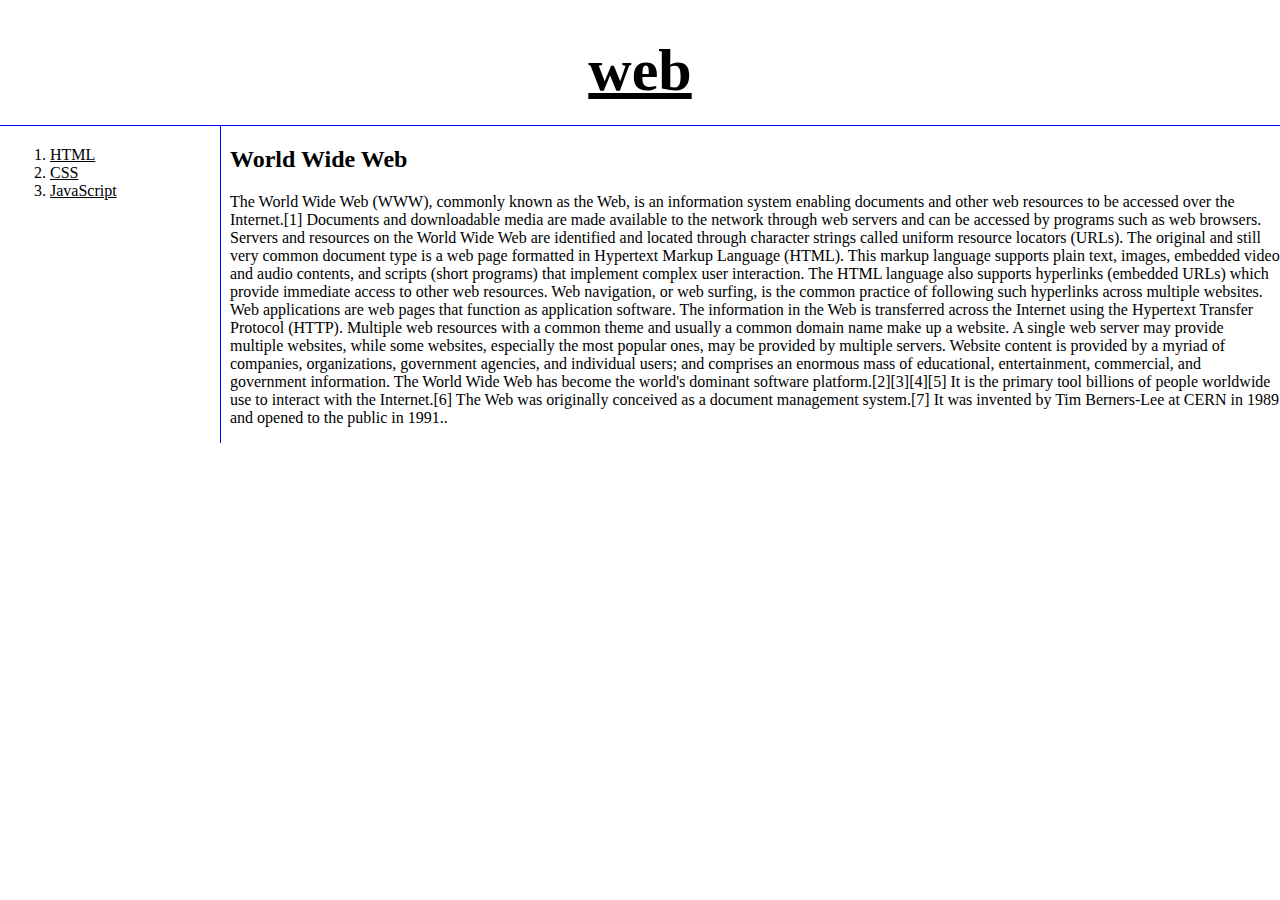
<file: index.HTML>
<!doctype html>
<html>
<head>
    <title>Web1 - Welcome</title>
    <meta charset="utf-8">
    <link rel="stylesheet" href="style.css">
    <p>
        <!-- Google tag (gtag.js) -->
<script async src="https://www.googletagmanager.com/gtag/js?id=G-4S8FBZNGLH"></script>
<script>
  window.dataLayer = window.dataLayer || [];
  function gtag(){dataLayer.push(arguments);}
  gtag('js', new Date());

  gtag('config', 'G-4S8FBZNGLH');
</script>
    </p>
</head>
<body>
    <h1><a href="index.html">web</a></h1>
<div id="grid">
    <ol>
        <li><a href="1.html" >HTML</a></li>
        <li><a href="2.html"  > CSS </a></li>
        <li><a href="3.html" >JavaScript</a></li>
    </ol>   
    <div id="article">
        <h2>World Wide Web</h2>

        <p>The World Wide Web (WWW), commonly known as the Web, is an information system enabling documents and other web resources to be accessed over the Internet.[1]

        Documents and downloadable media are made available to the network through web servers and can be accessed by programs such as web browsers. Servers and resources on the World Wide Web are identified and located through character strings called uniform resource locators (URLs). The original and still very common document type is a web page formatted in Hypertext Markup Language (HTML). This markup language supports plain text, images, embedded video and audio contents, and scripts (short programs) that implement complex user interaction. The HTML language also supports hyperlinks (embedded URLs) which provide immediate access to other web resources. Web navigation, or web surfing, is the common practice of following such hyperlinks across multiple websites. Web applications are web pages that function as application software. The information in the Web is transferred across the Internet using the Hypertext Transfer Protocol (HTTP).
        
        Multiple web resources with a common theme and usually a common domain name make up a website. A single web server may provide multiple websites, while some websites, especially the most popular ones, may be provided by multiple servers. Website content is provided by a myriad of companies, organizations, government agencies, and individual users; and comprises an enormous mass of educational, entertainment, commercial, and government information.
        
        The World Wide Web has become the world's dominant software platform.[2][3][4][5] It is the primary tool billions of people worldwide use to interact with the Internet.[6]
        
        The Web was originally conceived as a document management system.[7] It was invented by Tim Berners-Lee at CERN in 1989 and opened to the public in 1991..</p>
    </div>
</div>


<p><div id="disqus_thread"></div>
    <script>
        /**
        *  RECOMMENDED CONFIGURATION VARIABLES: EDIT AND UNCOMMENT THE SECTION BELOW TO INSERT DYNAMIC VALUES FROM YOUR PLATFORM OR CMS.
        *  LEARN WHY DEFINING THESE VARIABLES IS IMPORTANT: https://disqus.com/admin/universalcode/#configuration-variables    */
        /*
        var disqus_config = function () {
        this.page.url = PAGE_URL;  // Replace PAGE_URL with your page's canonical URL variable
        this.page.identifier = PAGE_IDENTIFIER; // Replace PAGE_IDENTIFIER with your page's unique identifier variable
        };
        */
        (function() { // DON'T EDIT BELOW THIS LINE
        var d = document, s = d.createElement('script');
        s.src = 'https://web1-w7h03icgvd.disqus.com/embed.js';
        s.setAttribute('data-timestamp', +new Date());
        (d.head || d.body).appendChild(s);
        })();
    </script>
    <noscript>Please enable JavaScript to view the <a href="https://disqus.com/?ref_noscript">comments powered by Disqus.</a></noscript>
</p>
<!--Start of Tawk.to Script-->
<script type="text/javascript">
    var Tawk_API=Tawk_API||{}, Tawk_LoadStart=new Date();
    (function(){
    var s1=document.createElement("script"),s0=document.getElementsByTagName("script")[0];
    s1.async=true;
    s1.src='https://embed.tawk.to/6345826937898912e96e0f30/1gf3oar73';
    s1.charset='UTF-8';
    s1.setAttribute('crossorigin','*');
    s0.parentNode.insertBefore(s1,s0);
    })();
    </script>
    <!--End of Tawk.to Script-->
</body>
</html>
</file>
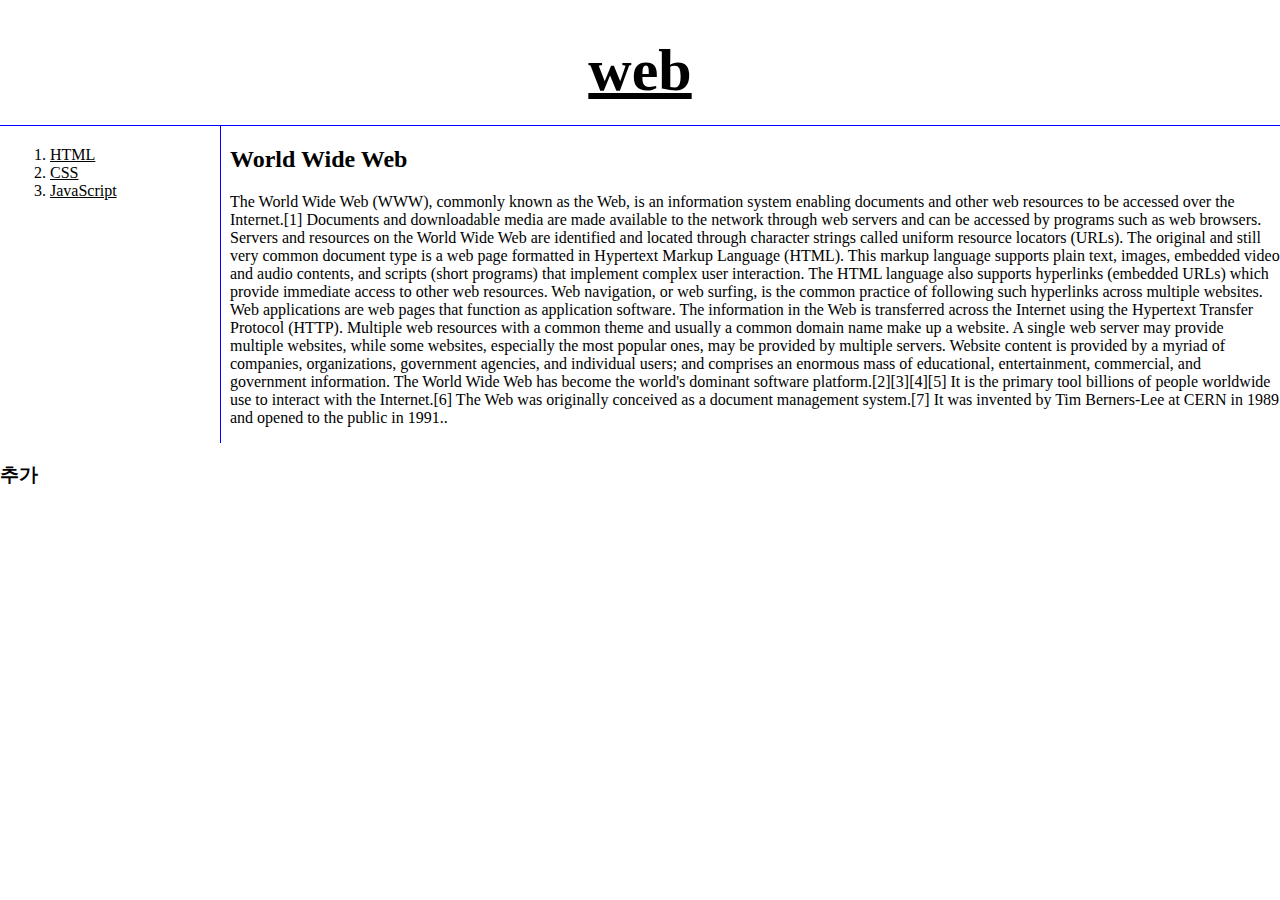
<file: index.html>
<!doctype html>
<html>
<head>
    <title>Web1 - Welcome</title>
    <meta charset="utf-8">
    <link rel="stylesheet" href="style.css">
    <p>
        <!-- Google tag (gtag.js) -->
<script async src="https://www.googletagmanager.com/gtag/js?id=G-4S8FBZNGLH"></script>
<script>
  window.dataLayer = window.dataLayer || [];
  function gtag(){dataLayer.push(arguments);}
  gtag('js', new Date());

  gtag('config', 'G-4S8FBZNGLH');
</script>
    </p>
</head>
<body>
    <h1><a href="index.html">web</a></h1>
<div id="grid">
    <ol>
        <li><a href="1.html" >HTML</a></li>
        <li><a href="2.html"  > CSS </a></li>
        <li><a href="3.html" >JavaScript</a></li>
    </ol>   
    <div id="article">
        <h2>World Wide Web</h2>

        <p>The World Wide Web (WWW), commonly known as the Web, is an information system enabling documents and other web resources to be accessed over the Internet.[1]

        Documents and downloadable media are made available to the network through web servers and can be accessed by programs such as web browsers. Servers and resources on the World Wide Web are identified and located through character strings called uniform resource locators (URLs). The original and still very common document type is a web page formatted in Hypertext Markup Language (HTML). This markup language supports plain text, images, embedded video and audio contents, and scripts (short programs) that implement complex user interaction. The HTML language also supports hyperlinks (embedded URLs) which provide immediate access to other web resources. Web navigation, or web surfing, is the common practice of following such hyperlinks across multiple websites. Web applications are web pages that function as application software. The information in the Web is transferred across the Internet using the Hypertext Transfer Protocol (HTTP).
        
        Multiple web resources with a common theme and usually a common domain name make up a website. A single web server may provide multiple websites, while some websites, especially the most popular ones, may be provided by multiple servers. Website content is provided by a myriad of companies, organizations, government agencies, and individual users; and comprises an enormous mass of educational, entertainment, commercial, and government information.
        
        The World Wide Web has become the world's dominant software platform.[2][3][4][5] It is the primary tool billions of people worldwide use to interact with the Internet.[6]
        
        The Web was originally conceived as a document management system.[7] It was invented by Tim Berners-Lee at CERN in 1989 and opened to the public in 1991..</p>
    </div>
</div>
<h3>
    추가
</h3>


<p><div id="disqus_thread"></div>
    <script>
        /**
        *  RECOMMENDED CONFIGURATION VARIABLES: EDIT AND UNCOMMENT THE SECTION BELOW TO INSERT DYNAMIC VALUES FROM YOUR PLATFORM OR CMS.
        *  LEARN WHY DEFINING THESE VARIABLES IS IMPORTANT: https://disqus.com/admin/universalcode/#configuration-variables    */
        /*
        var disqus_config = function () {
        this.page.url = PAGE_URL;  // Replace PAGE_URL with your page's canonical URL variable
        this.page.identifier = PAGE_IDENTIFIER; // Replace PAGE_IDENTIFIER with your page's unique identifier variable
        };
        */
        (function() { // DON'T EDIT BELOW THIS LINE
        var d = document, s = d.createElement('script');
        s.src = 'https://web1-w7h03icgvd.disqus.com/embed.js';
        s.setAttribute('data-timestamp', +new Date());
        (d.head || d.body).appendChild(s);
        })();
    </script>
    <noscript>Please enable JavaScript to view the <a href="https://disqus.com/?ref_noscript">comments powered by Disqus.</a></noscript>
</p>
<!--Start of Tawk.to Script-->
<script type="text/javascript">
    var Tawk_API=Tawk_API||{}, Tawk_LoadStart=new Date();
    (function(){
    var s1=document.createElement("script"),s0=document.getElementsByTagName("script")[0];
    s1.async=true;
    s1.src='https://embed.tawk.to/6345826937898912e96e0f30/1gf3oar73';
    s1.charset='UTF-8';
    s1.setAttribute('crossorigin','*');
    s0.parentNode.insertBefore(s1,s0);
    })();
    </script>
    <!--End of Tawk.to Script-->
</body>
</html>
</file>
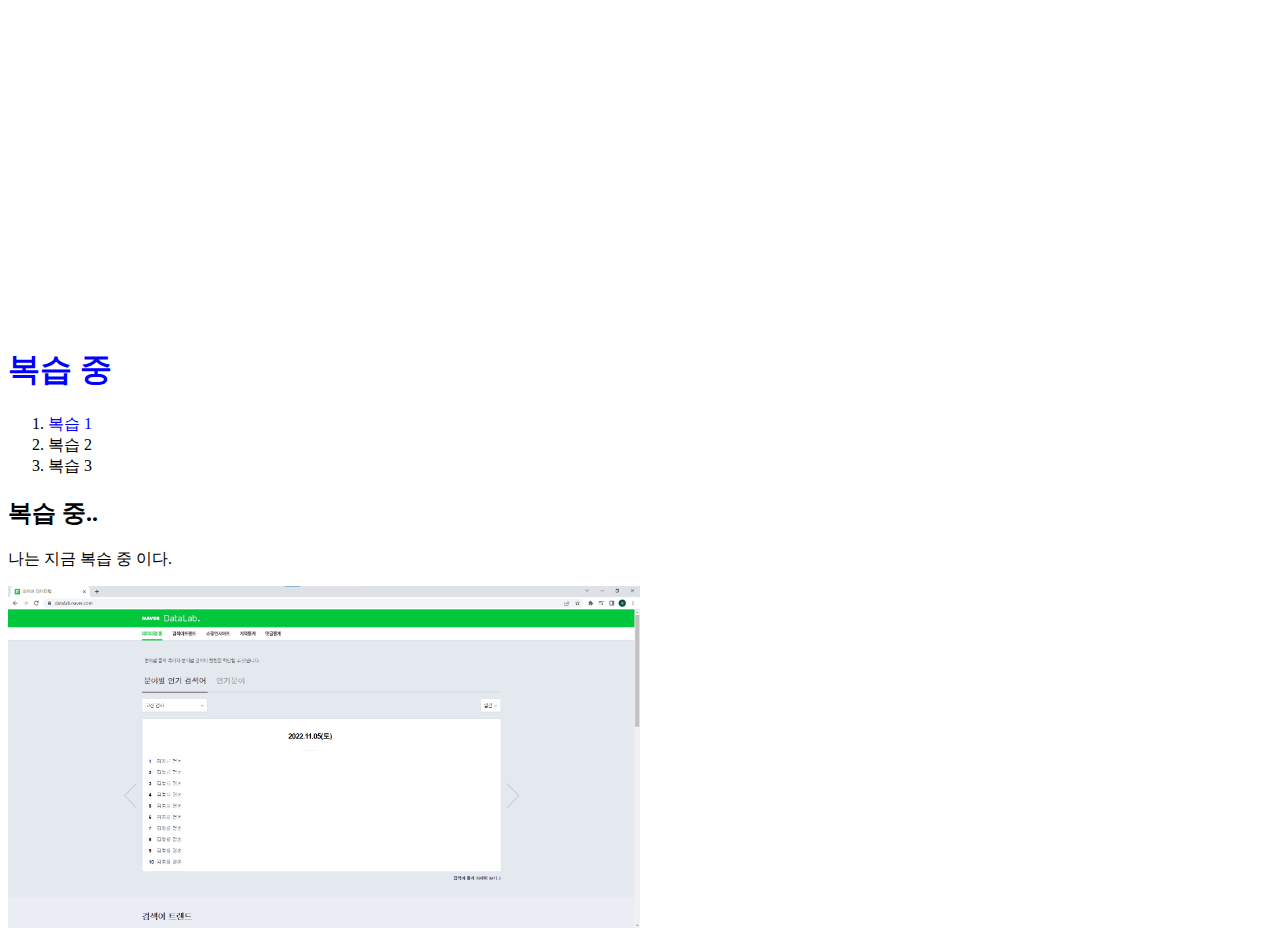
<file: RE/index.HTML>
<!DOCTYPE html>
<html>
    <head>
        <title>남기훈의 홈페이지</title>
        <style>
            a {text-decoration: none;
            color: blue;}
            
            
            
            

        </style>

    </head>
    <body>
        <iframe width="560" height="315" src="https://www.youtube.com/embed/70bzGTx-BHo" title="YouTube video player" frameborder="0" allow="accelerometer; autoplay; clipboard-write; encrypted-media; gyroscope; picture-in-picture" allowfullscreen></iframe>
        <h1><a href="index.HTML">복습 중</a></h1>
        <ol>
            <li><a href="복습.html" target="blank">복습 1</a></li>
            <li>복습 2</li>
            <li>복습 3</li>
        </ol>

        <h2>복습 중..</h2>

        <p>
            나는 지금 복습 중 이다.
        </p>

        <img src="화면 캡처 2022-10-30 232410.png" width="50%">

    </body>
</html>
</file>
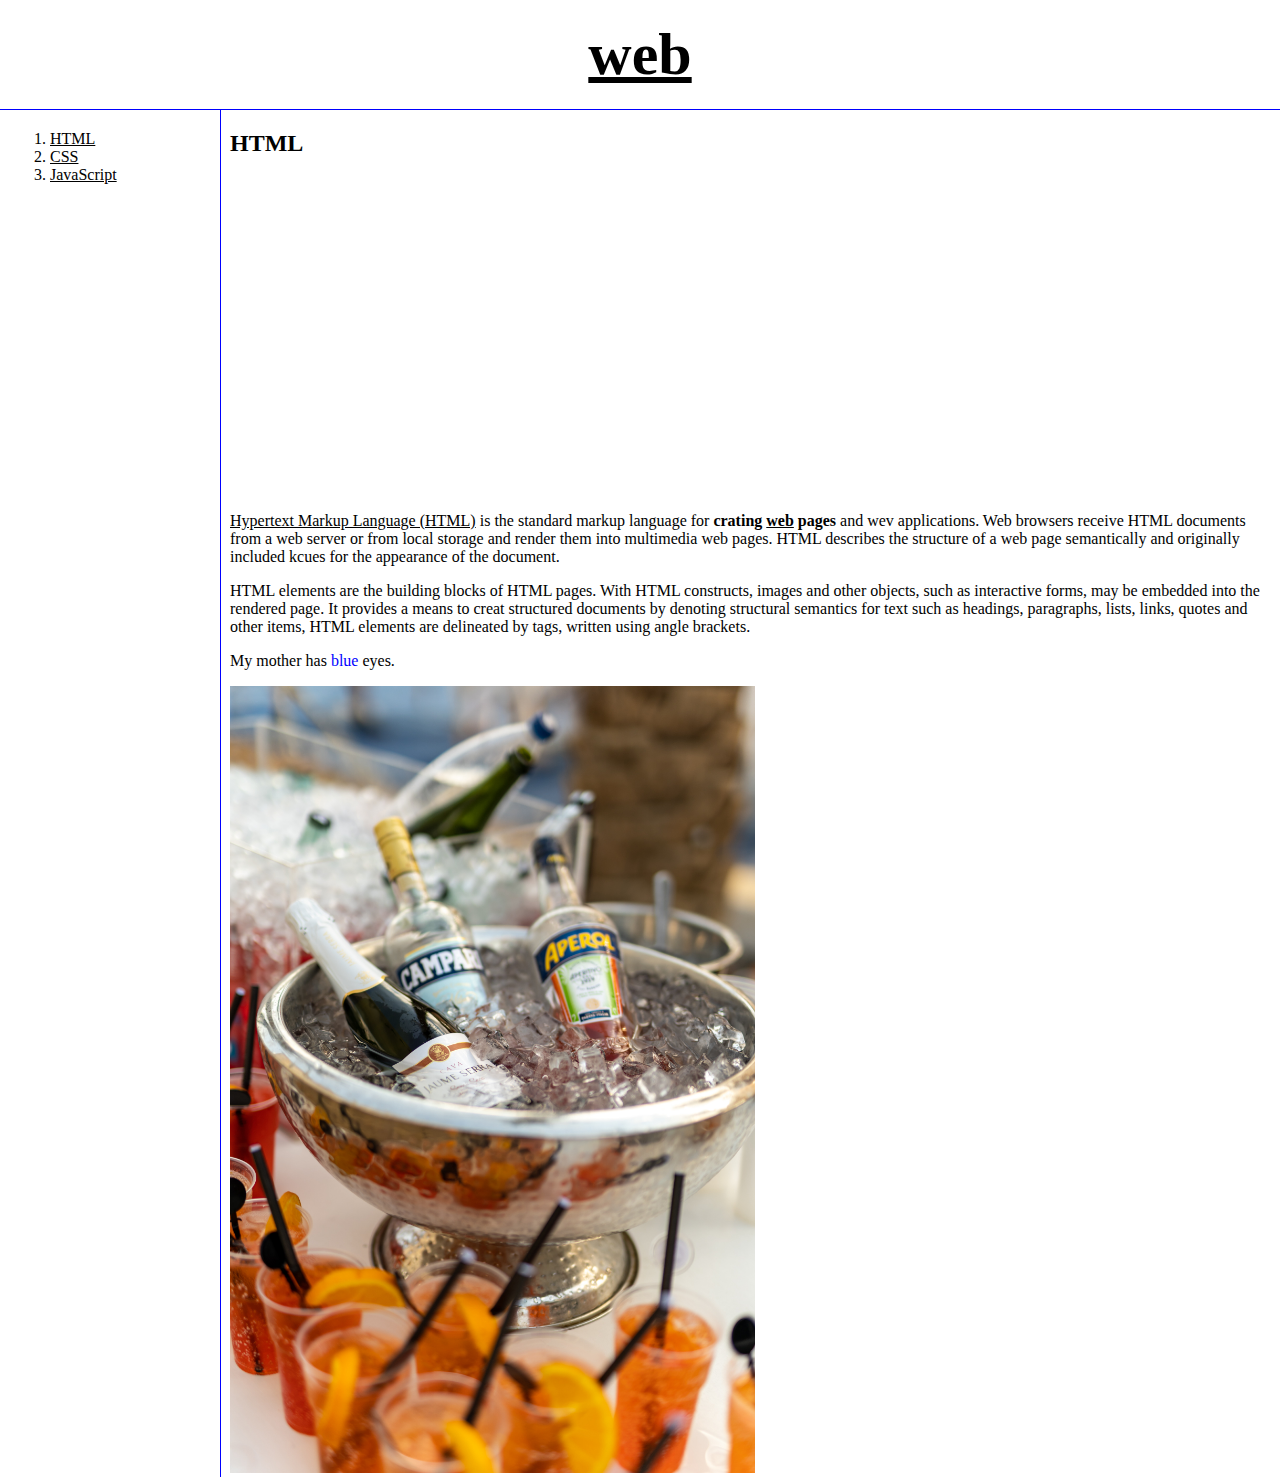
<file: 1.html>
<!DOCTYPE html>
<html>
  <head>
    <title>Web - HTML</title>
    <meta charset="utf-8" />
    <link rel="stylesheet" href="style.css" />
    <!-- Google tag (gtag.js) -->
    <script async src="https://www.googletagmanager.com/gtag/js?id=G-4S8FBZNGLH"></script>
    <script>
      window.dataLayer = window.dataLayer || [];
      function gtag() {
        dataLayer.push(arguments);
      }
      gtag("js", new Date());

      gtag("config", "G-4S8FBZNGLH");
    </script>
  </head>
  <body>
    <h1><a href="index.html">web</a></h1>
    <div id="grid">
      <ol>
        <li><a href="1.html">HTML</a></li>
        <li><a href="2.html">CSS</a></li>
        <li><a href="3.html">JavaScript</a></li>
      </ol>
      <div id="article">
        <h2>HTML</h2>
        <p>
          <iframe
            width="560"
            height="315"
            src="https://www.youtube.com/embed/70bzGTx-BHo"
            title="YouTube video player"
            frameborder="0"
            allow="accelerometer; autoplay; clipboard-write; encrypted-media; gyroscope; picture-in-picture"
            allowfullscreen
          ></iframe>
        </p>

        <p>
          <a
            href="https://www.w3.org/TR/2011/WD-html5-20110405/"
            target="_blank"
            title="HTML5"
            >Hypertext Markup Language (HTML)</a
          >
          is the standard markup language for
          <strong>crating <u>web</u> pages</strong> and wev applications. Web
          browsers receive HTML documents from a web server or from local
          storage and render them into multimedia web pages. HTML describes the
          structure of a web page semantically and originally included kcues for
          the appearance of the document.
        </p>
        <p>
          HTML elements are the building blocks of HTML pages. With HTML
          constructs, images and other objects, such as interactive forms, may
          be embedded into the rendered page. It provides a means to creat
          structured documents by denoting structural semantics for text such as
          headings, paragraphs, lists, links, quotes and other items, HTML
          elements are delineated by tags, written using angle brackets.
        </p>

        <p>My mother has <span style="color: blue">blue</span> eyes.</p>
        <img src="Drink.jpg" width="50%" />
      </div>
    </div>
  </body>
</html>
</file>
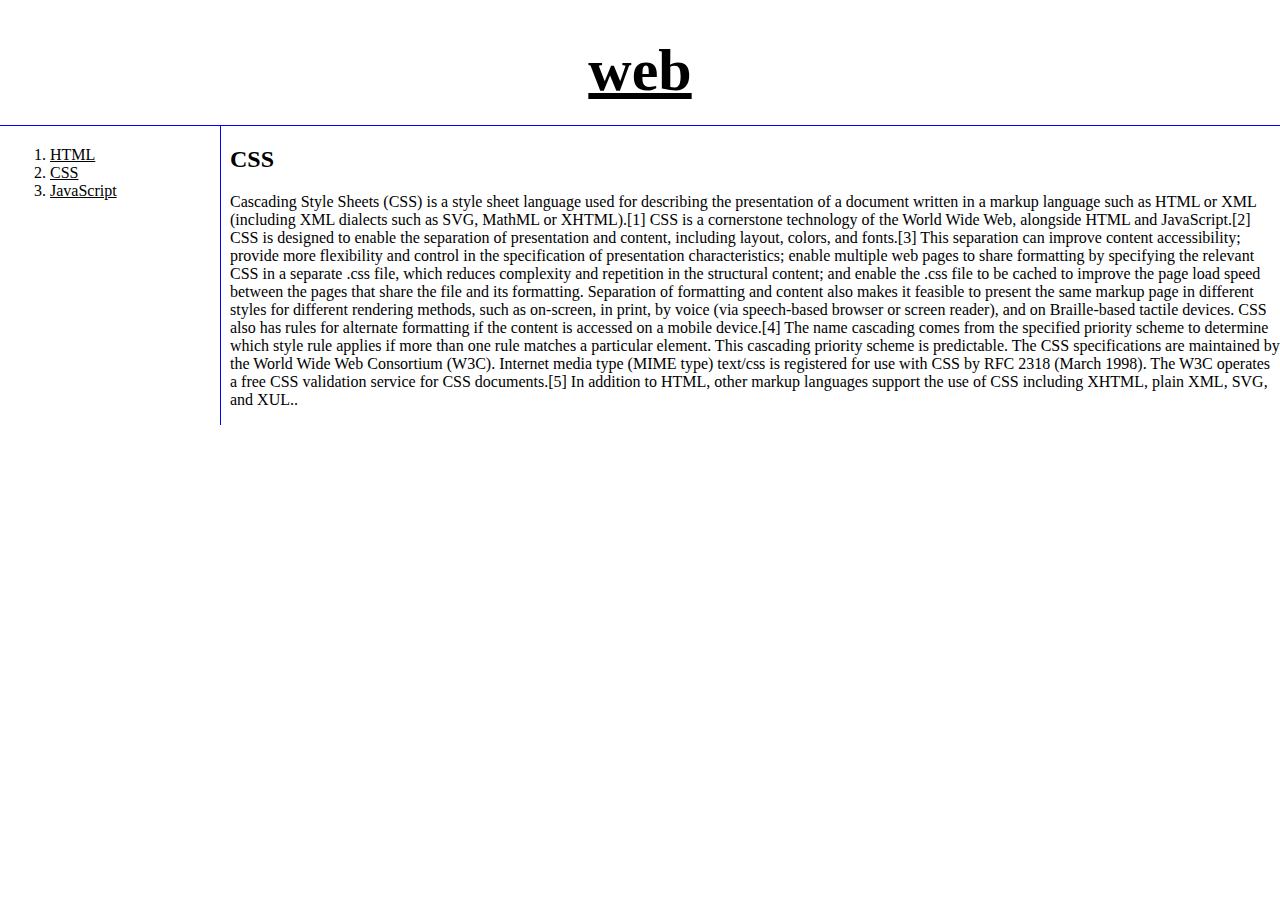
<file: 2.html>
<!DOCTYPE html>
<html>
  <link rel="stylesheet" href="style.css" />
  <head>
    <title>Web - CSS</title>
    <meta charset="utf-8" />
    <p>
      <!-- Google tag (gtag.js) -->
      <script
        async
        src="https://www.googletagmanager.com/gtag/js?id=G-4S8FBZNGLH"
      ></script>
      <script>
        window.dataLayer = window.dataLayer || [];
        function gtag() {
          dataLayer.push(arguments);
        }
        gtag("js", new Date());

        gtag("config", "G-4S8FBZNGLH");
      </script>
    </p>
  </head>
  <body>
    <h1><a href="index.html">web</a></h1>
    <div id="grid">
      <ol>
        <li><a href="1.html" class="saw">HTML</a></li>
        <li><a href="2.html" class="saw" id="active">CSS</a></li>
        <li><a href="3.html">JavaScript</a></li>
      </ol>
      <div id="article">
        <h2>CSS</h2>

        <p>
          Cascading Style Sheets (CSS) is a style sheet language used for
          describing the presentation of a document written in a markup language
          such as HTML or XML (including XML dialects such as SVG, MathML or
          XHTML).[1] CSS is a cornerstone technology of the World Wide Web,
          alongside HTML and JavaScript.[2] CSS is designed to enable the
          separation of presentation and content, including layout, colors, and
          fonts.[3] This separation can improve content accessibility; provide
          more flexibility and control in the specification of presentation
          characteristics; enable multiple web pages to share formatting by
          specifying the relevant CSS in a separate .css file, which reduces
          complexity and repetition in the structural content; and enable the
          .css file to be cached to improve the page load speed between the
          pages that share the file and its formatting. Separation of formatting
          and content also makes it feasible to present the same markup page in
          different styles for different rendering methods, such as on-screen,
          in print, by voice (via speech-based browser or screen reader), and on
          Braille-based tactile devices. CSS also has rules for alternate
          formatting if the content is accessed on a mobile device.[4] The name
          cascading comes from the specified priority scheme to determine which
          style rule applies if more than one rule matches a particular element.
          This cascading priority scheme is predictable. The CSS specifications
          are maintained by the World Wide Web Consortium (W3C). Internet media
          type (MIME type) text/css is registered for use with CSS by RFC 2318
          (March 1998). The W3C operates a free CSS validation service for CSS
          documents.[5] In addition to HTML, other markup languages support the
          use of CSS including XHTML, plain XML, SVG, and XUL..
        </p>
      </div>
    </div>
  </body>
</html>
</file>
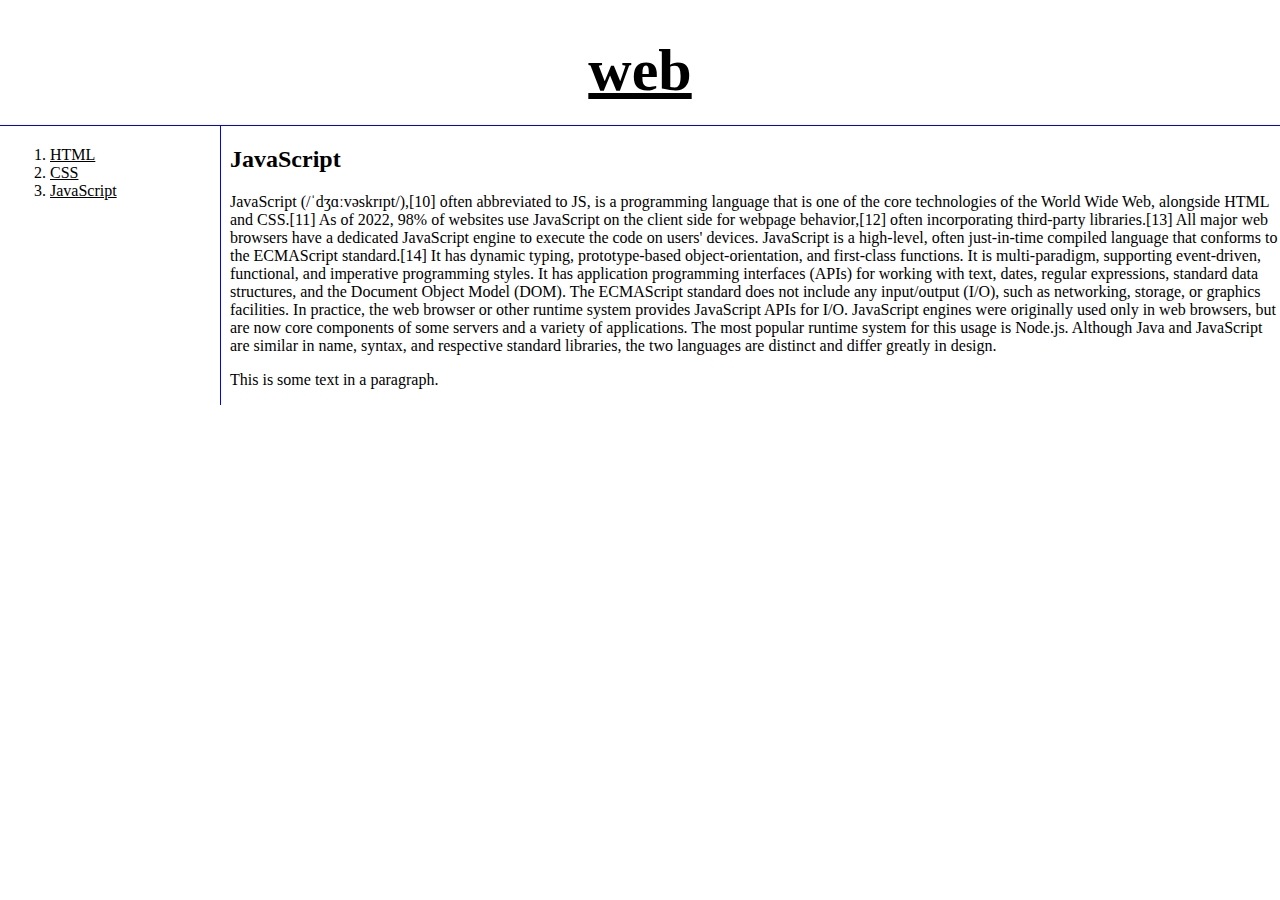
<file: 3.html>
<!DOCTYPE html>
<html>
  <head>
    <title>Web - JavaScript</title>
    <meta charset="utf-8" />
    <link rel="stylesheet" href="style.css" />
    <p>
      <!-- Google tag (gtag.js) -->
      <script
        async
        src="https://www.googletagmanager.com/gtag/js?id=G-4S8FBZNGLH"
      ></script>
      <script>
        window.dataLayer = window.dataLayer || [];
        function gtag() {
          dataLayer.push(arguments);
        }
        gtag("js", new Date());

        gtag("config", "G-4S8FBZNGLH");
      </script>
    </p>
  </head>
  <body>
    <h1><a href="index.html">web</a></h1>
    <div id="grid">
      <ol>
        <li><a href="1.html">HTML</a></li>
        <li><a href="2.html">CSS</a></li>
        <li><a href="3.html">JavaScript</a></li>
      </ol>
      <div id="article">
        <h2>JavaScript</h2>

        <p>
          JavaScript (/ˈdʒɑːvəskrɪpt/),[10] often abbreviated to JS, is a
          programming language that is one of the core technologies of the World
          Wide Web, alongside HTML and CSS.[11] As of 2022, 98% of websites use
          JavaScript on the client side for webpage behavior,[12] often
          incorporating third-party libraries.[13] All major web browsers have a
          dedicated JavaScript engine to execute the code on users' devices.
          JavaScript is a high-level, often just-in-time compiled language that
          conforms to the ECMAScript standard.[14] It has dynamic typing,
          prototype-based object-orientation, and first-class functions. It is
          multi-paradigm, supporting event-driven, functional, and imperative
          programming styles. It has application programming interfaces (APIs)
          for working with text, dates, regular expressions, standard data
          structures, and the Document Object Model (DOM). The ECMAScript
          standard does not include any input/output (I/O), such as networking,
          storage, or graphics facilities. In practice, the web browser or other
          runtime system provides JavaScript APIs for I/O. JavaScript engines
          were originally used only in web browsers, but are now core components
          of some servers and a variety of applications. The most popular
          runtime system for this usage is Node.js. Although Java and JavaScript
          are similar in name, syntax, and respective standard libraries, the
          two languages are distinct and differ greatly in design.
        </p>

        <p>This is some text in a paragraph.</p>
      </div>
    </div>
  </body>
</html>
</file>
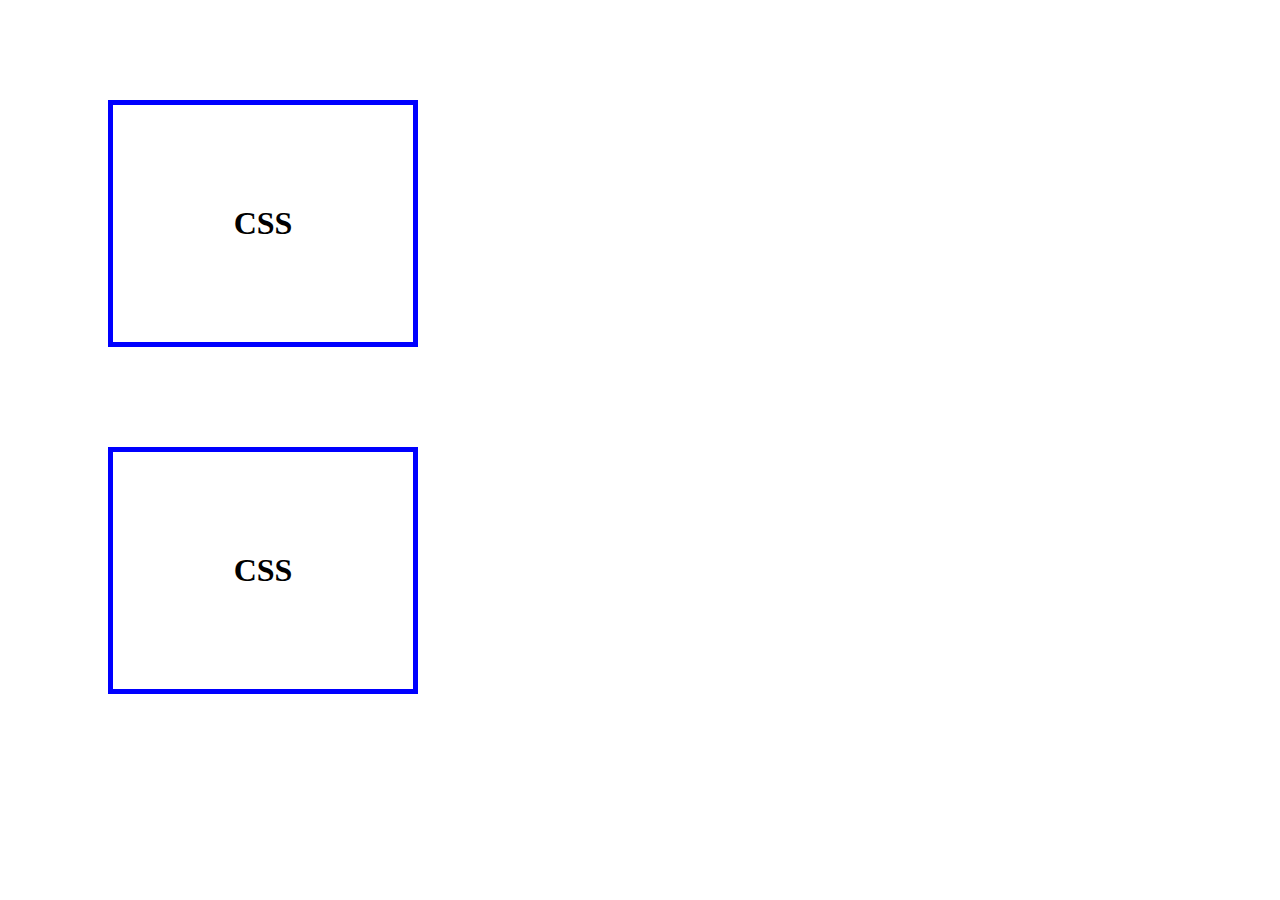
<file: box.html>
<!DOCTYPE html>
<html>
  <head>
    <meta charest="utf-8" />
    <title></title>
    <style>
      /*
                block level element(태그랑 같은 말) 화면 전체를 쓰는 태그 
                */
      h1 {
        border: 5px solid blue;
        padding: 100px;
        margin: 100px;
        display: block;
        width: 100px;
        text-align: center;

        /*display:none; 하면 사라짐*/
      }
      /*
                inline element 부분만 쓰는 태그
                */
    </style>
  </head>
  <body>
    <h1>CSS</h1>
    <h1>CSS</h1>
  </body>
</html>
</file>
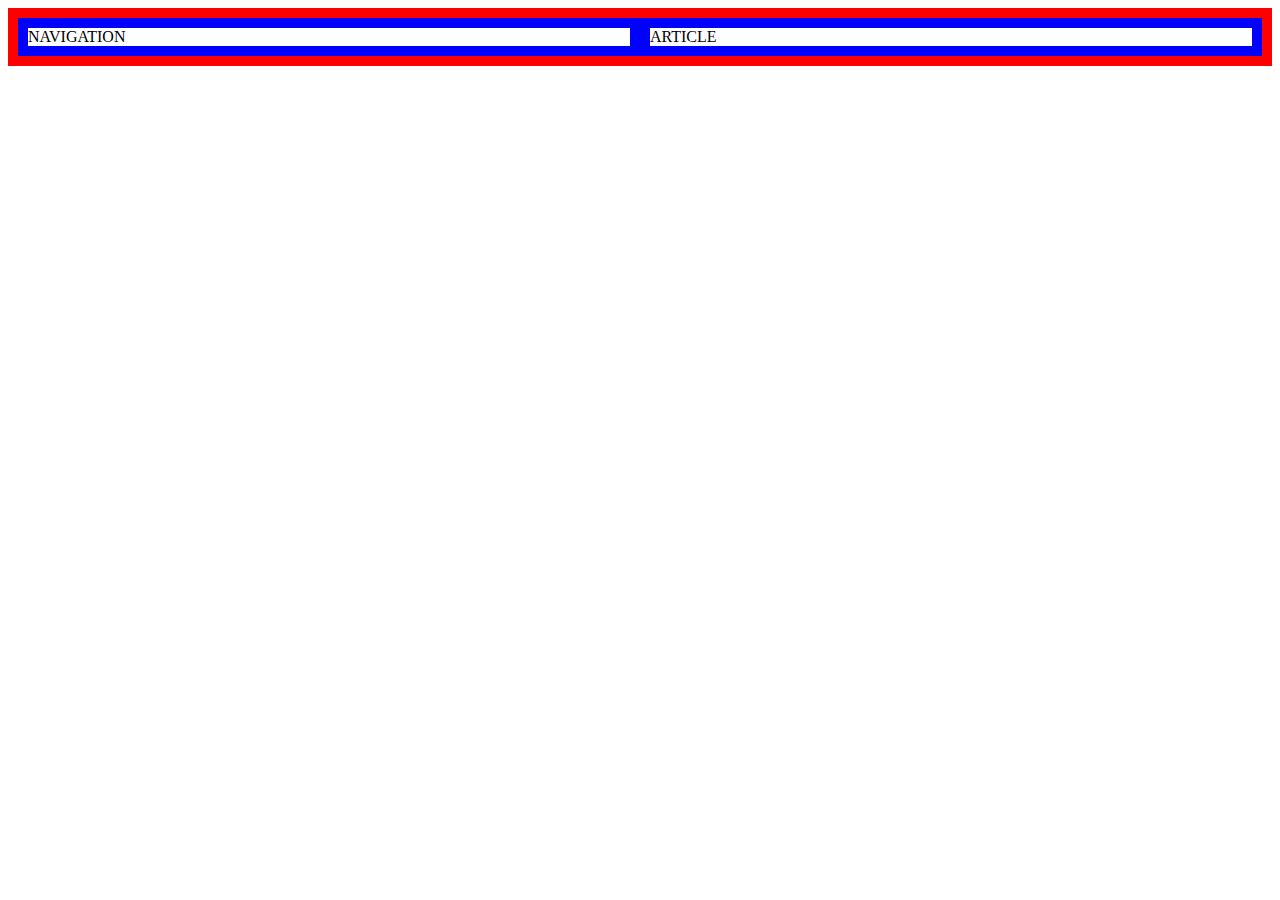
<file: grid.html>
<!DOCTYPE html>
<html lang="en">
  <head>
    <meta charset="UTF-8" />

    <title></title>
    <style>
      div {
        border: 10px solid blue;
      }
      #grid {
        border: 10px solid red;
        display: grid;
        grid-template-columns: 1fr 1fr;
      }
    </style>
  </head>
  <body>
    <div id="grid">
      <div>NAVIGATION</div>
      <div>ARTICLE</div>
    </div>
  </body>
</html>
</file>
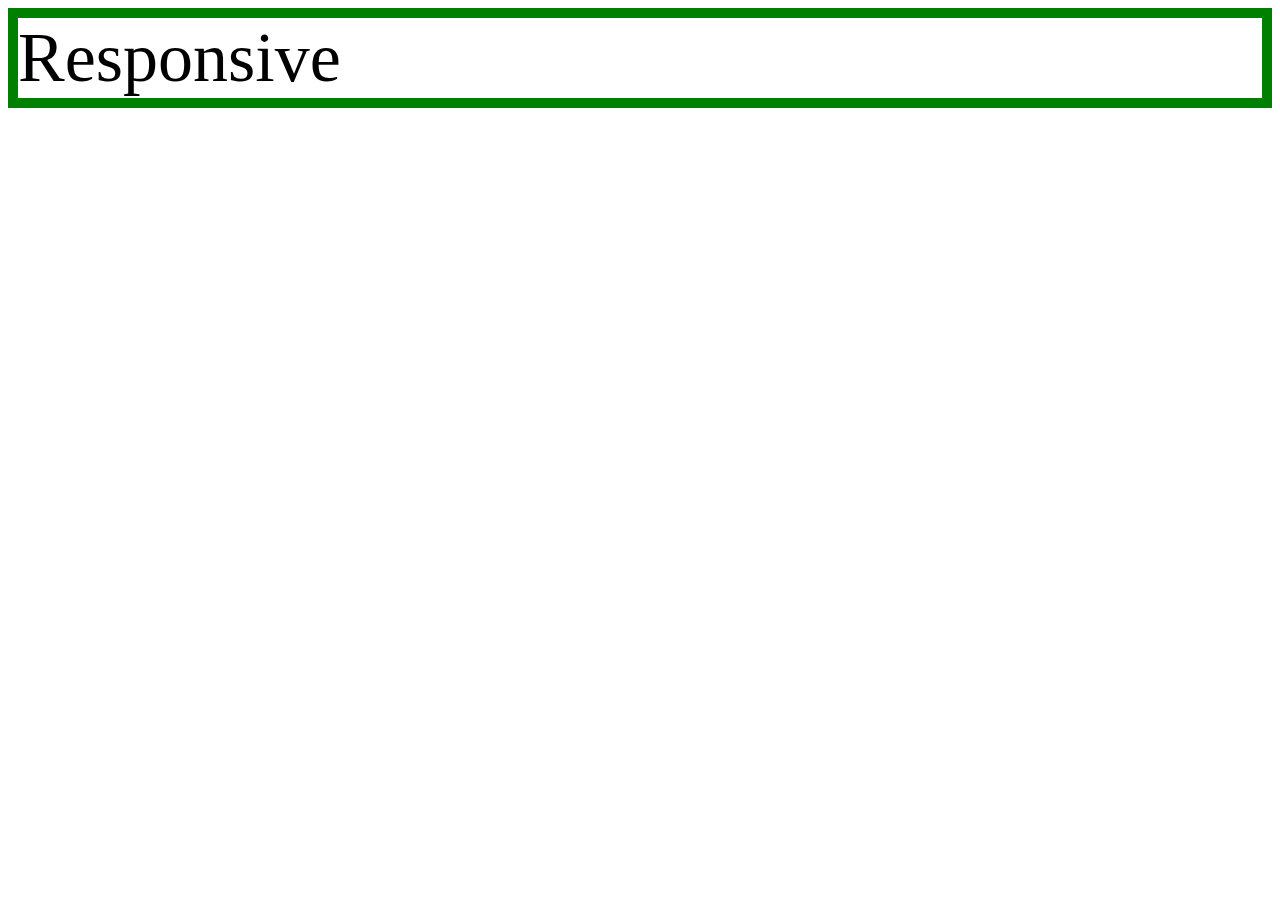
<file: mediaquery.html>
<!DOCTYPE html>
<html lang="en">
<head>
    <meta charset="UTF-8">
    <title></title>
    <style>
        div{
            border: 10px solid green;
            font-size: 70px;
        }
        
        @media(max-width:700px){
            div{
                display:none;
            }
        }

    </style>
</head>
    <body>
        <div>
            Responsive
        </div>
    
    </body>
</html>
</file>
<file: style.css>
body {
  margin: 0;
}
a {
  color: black;
}
h1 {
  font-size: 60px;
  text-align: center;
  border-bottom: 1px solid blue;
  margin: 0;
  padding: 20px;
}

#grid ol {
  border-right: 1px solid blue;
  width: 150px;
  margin: 0;
  padding: 20px;
  padding-left: 50px;
}
#grid {
  display: grid;
  grid-template-columns: 150px 1fr;
}
#article {
  padding-left: 80px;
}
@media (max-width: 800px) {
  #grid {
    display: block;
  }
  #grid ol {
    border-right: none;
  }
  h1 {
    border-bottom: none;
  }
}
</file>
